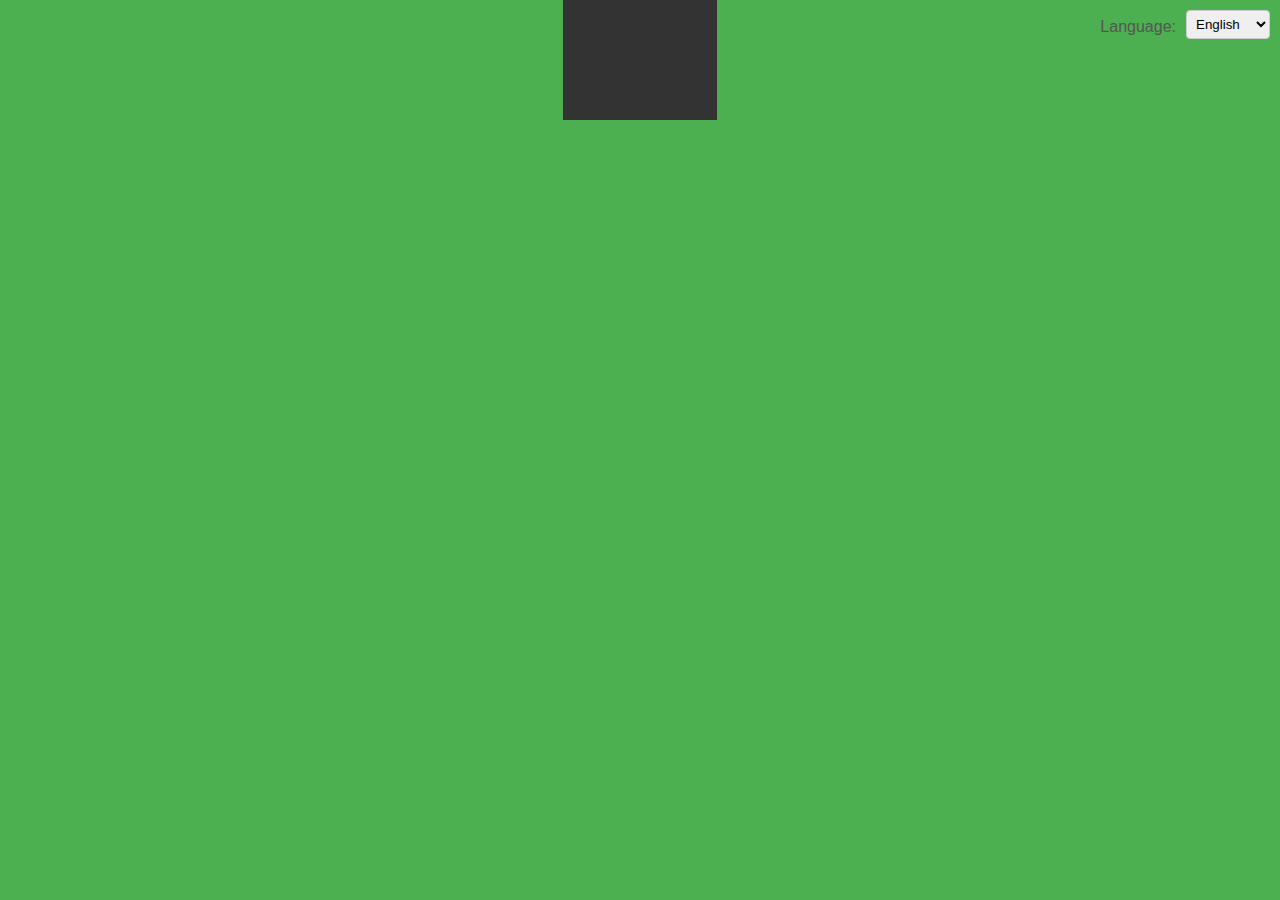
<file: ikirezi-platform/index.html>
<!DOCTYPE html>
<html lang="en">
<head>
    <meta charset="UTF-8">
    <meta name="viewport" content="width=device-width, initial-scale=1.0">
    <title>Government Services Portal</title>
    <link rel="stylesheet" href="style.css">
</head>
<body>
    <div class="language-selector">
        <label for="language">Language:</label>
        <select id="language" onchange="changeLanguage()">
            <option value="en">English</option>
            <option value="fr">French</option>
            <option value="sw">Kiswahili</option>
        </select>
    </div>

    <header>
        <h1 id="portal-title">IKIREZI</h1>
    </header>
    <section>
        <h1 id="registration-title">User Registration</h1>
        <p id="registration-description">Create an account to access government services.</p>
        <div class="application-form">
            <form action="/register" method="post">
                <label for="username">Username:</label>
                <input type="text" id="username" name="username" required>

                <label for="email">Email:</label>
                <input type="email" id="email" name="email" required>

                <label for="password">Password:</label>
                <input type="password" id="password" name="password" required>

                <label for="confirm_password">Confirm Password:</label>
                <input type="password" id="confirm_password" name="confirm_password" required>

                <input type="submit" value="Register">
            </form>
        </div>
    </section>

    <section>
        <h1 id="login-title">User Login</h1>
        <p id="login-description">Already have an account? Log in here.</p>
        <div class="application-form">
            <form action="/login" method="post">
                <label for="login_username">Username:</label>
                <input type="text" id="login_username" name="login_username" required>

                <label for="login_password">Password:</label>
                <input type="password" id="login_password" name="login_password" required>

                <input type="submit" value="Login">
            </form>
        </div>
    </section>
    <section>
        <h1 id="passport-title">Passport Application</h1>
        <p id="passport-description">Apply for your passport online with ease.</p>
        <div class="application-form">
            <form action="/submit_passport_application" method="post">
                <label for="full_name">Full Name:</label>
                <input type="text" id="full_name" name="full_name" required>

                <label for="date_of_birth">Date of Birth:</label>
                <input type="date" id="date_of_birth" name="date_of_birth" required>

                <label for="gender">Gender:</label>
                <select id="gender" name="gender" required>
                    <option value="male">Male</option>
                    <option value="female">Female</option>
                    <option value="other">Other</option>
                </select>

                <label for="national_id">National ID Number:</label>
                <input type="text" id="national_id" name="national_id" required>

                <label for="passport_type">Passport Type:</label>
                <select id="passport_type" name="passport_type" required>
                    <option value="ordinary">Ordinary</option>
                    <!-- Add more options as needed -->
                </select>

                <label for="province_passport">Province:</label>
                <select id="province_passport" name="province_passport" onchange="updateCommunes('commune_passport', 'province_passport')" required>
                    <option value="bubanza">Bubanza</option>
                    <option value="bujumbura-mairie">Bujumbura Mairie</option>
                    <option value="bujumbura-rural">Bujumbura Rural</option>
                    <option value="bururi">Bururi</option>
                    <option value="cankuzo">Cankuzo</option>
                    <option value="cibitoke">Cibitoke</option>
                    <option value="gitega">Gitega</option>
                    <option value="karuzi">Karuzi</option>
                    <option value="kayanza">Kayanza</option>
                    <option value="kirundo">Kirundo</option>
                    <option value="makamba">Makamba</option>
                    <option value="muramvya">Muramvya</option>
                    <option value="m
</file>
<file: ikirezi-platform/style.css>
body {
    font-family: Arial, sans-serif;
    background-color: #4caf50;
    margin: 0;
    padding: 0;
    display: flex;
    flex-direction: column;
    align-items: center;
}

header {
    background-color: #333;
    color: #fff;
    text-align: center;
    padding: 20px;
}

nav {
    display: flex;
    justify-content: space-around;
    width: 100%;
    background-color: #2e8b57; /* Darker green for navigation */
    padding: 10px;
}

nav a {
    color: #fff;
    text-decoration: none;
    font-weight: bold;
}

section {
    padding: 20px;
    margin: 20px;
    background-color: #fff;
    border-radius: 8px;
    box-shadow: 0 0 10px rgba(0, 0, 0, 0.1);
    width: 100%;
    max-width: 800px;
    display: none; /* Initially hide the sections */
    color: #333;
}

h1 {
    color: #333;
    text-align: center;
}

p {
    color: #555;
    text-align: center;
}

.application-form {
    max-width: 600px;
    margin: auto;
}

form {
    background-color: #fff;
    padding: 20px;
    border-radius: 8px;
    box-shadow: 0 0 10px rgba(0, 0, 0, 0.1);
}

label {
    display: block;
    margin-bottom: 8px;
    color: #555;
}

input, select, file {
    width: 100%;
    padding: 8px;
    margin-bottom: 12px;
    border: 1px solid #ccc;
    border-radius: 4px;
    box-sizing: border-box;
}

input[type="submit"] {
    background-color: #4caf50;
    color: #fff;
    cursor: pointer;
}

input[type="submit"]:hover {
    background-color: #45a049;
}

/* Language selector styles */
.language-selector {
    position: absolute;
    top: 10px;
    right: 10px;
    display: flex;
    gap: 10px;
    align-items: center;
    color: #fff;
}

select {
    padding: 5px;
}

/* Home section styles */
#home {
    background-color: #2e8b57; /* Dark green for home */
    color: #fff;
    padding: 40px;
    text-align: center;
    display: block; /* Show the home section by default */
}
</file>
